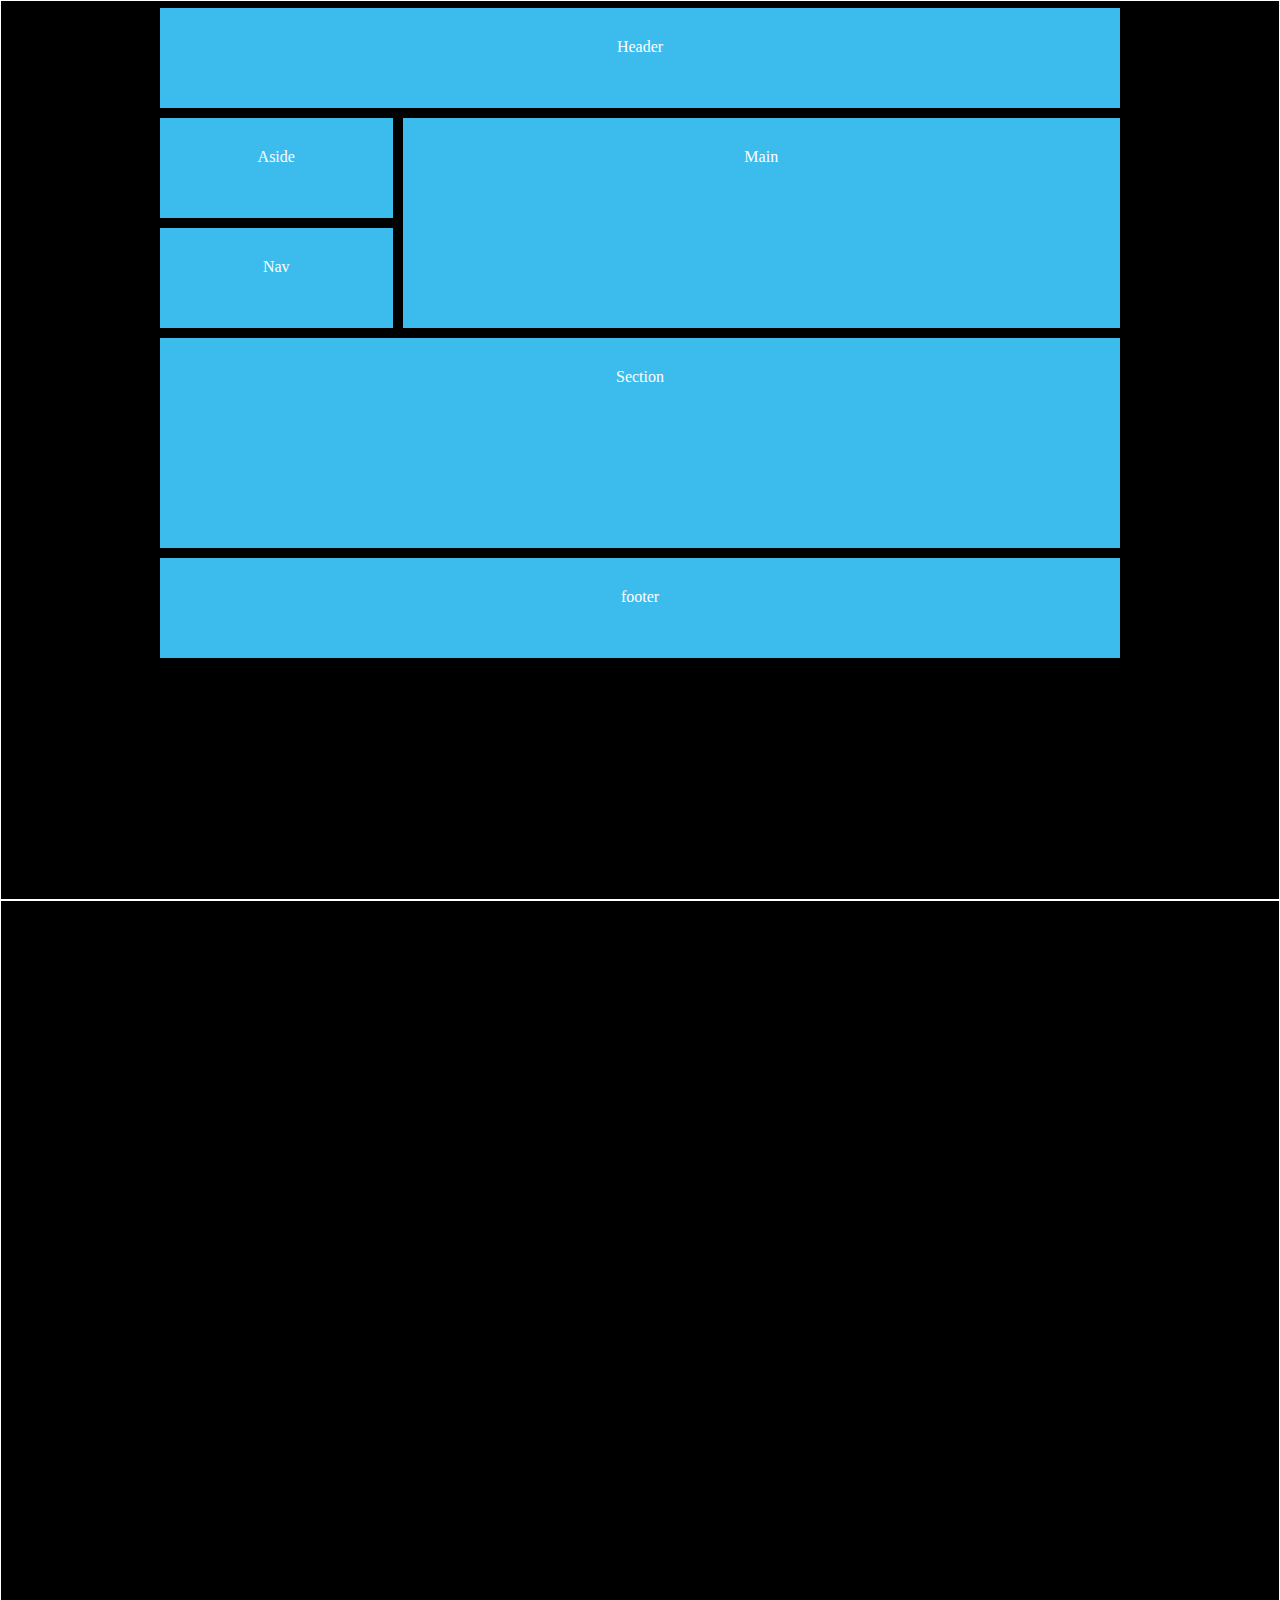
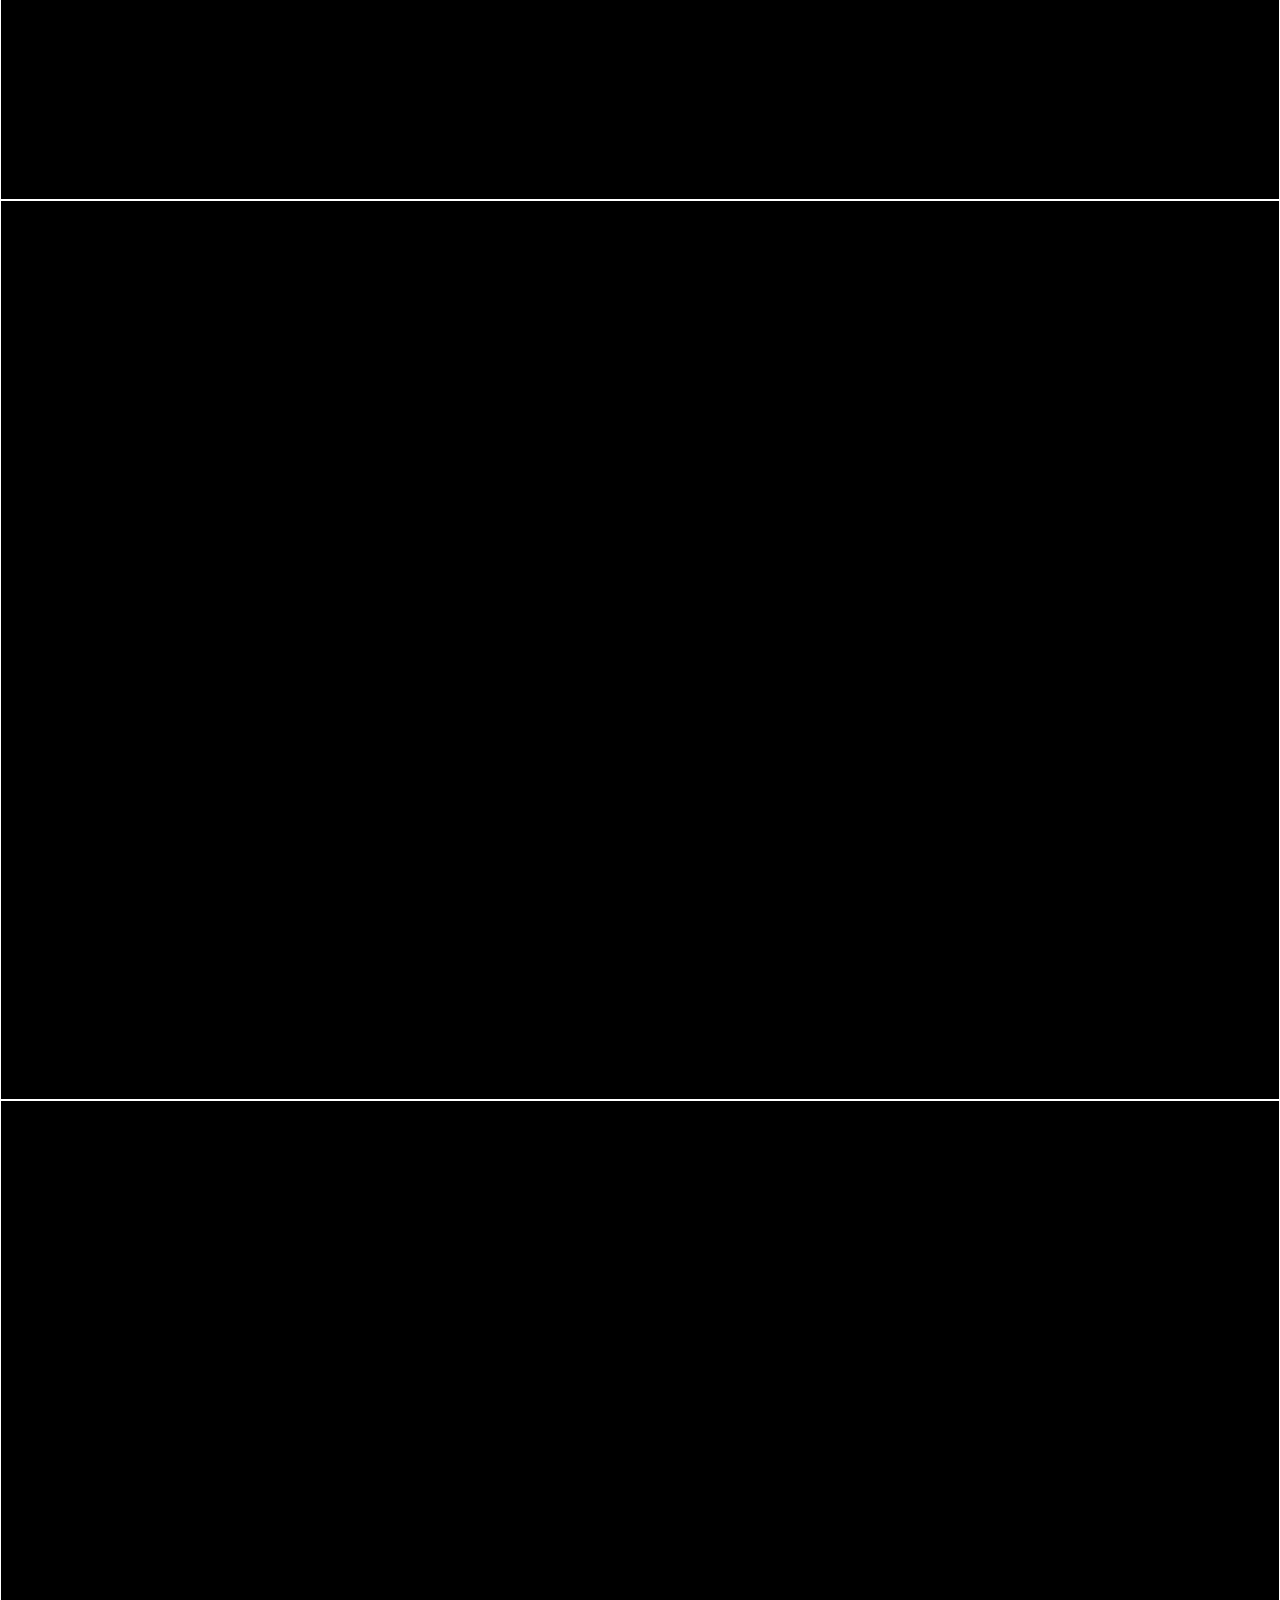
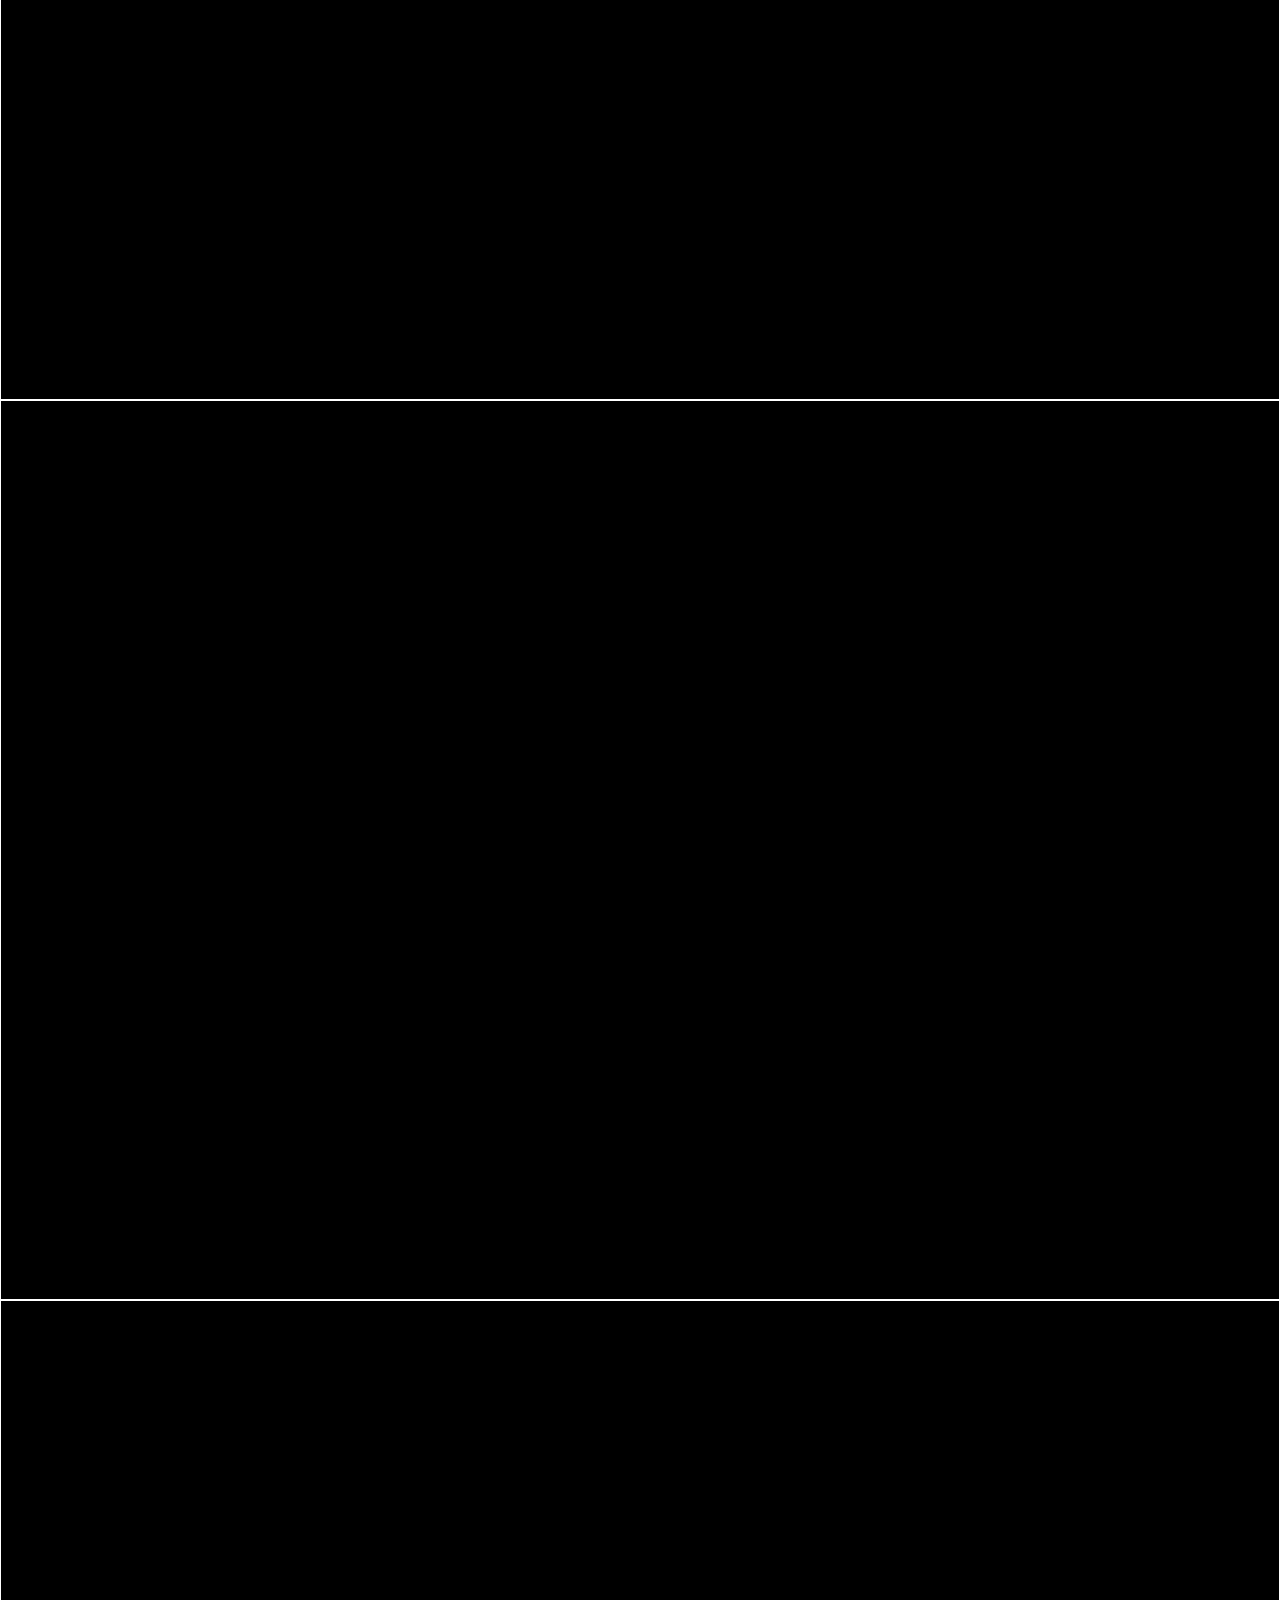
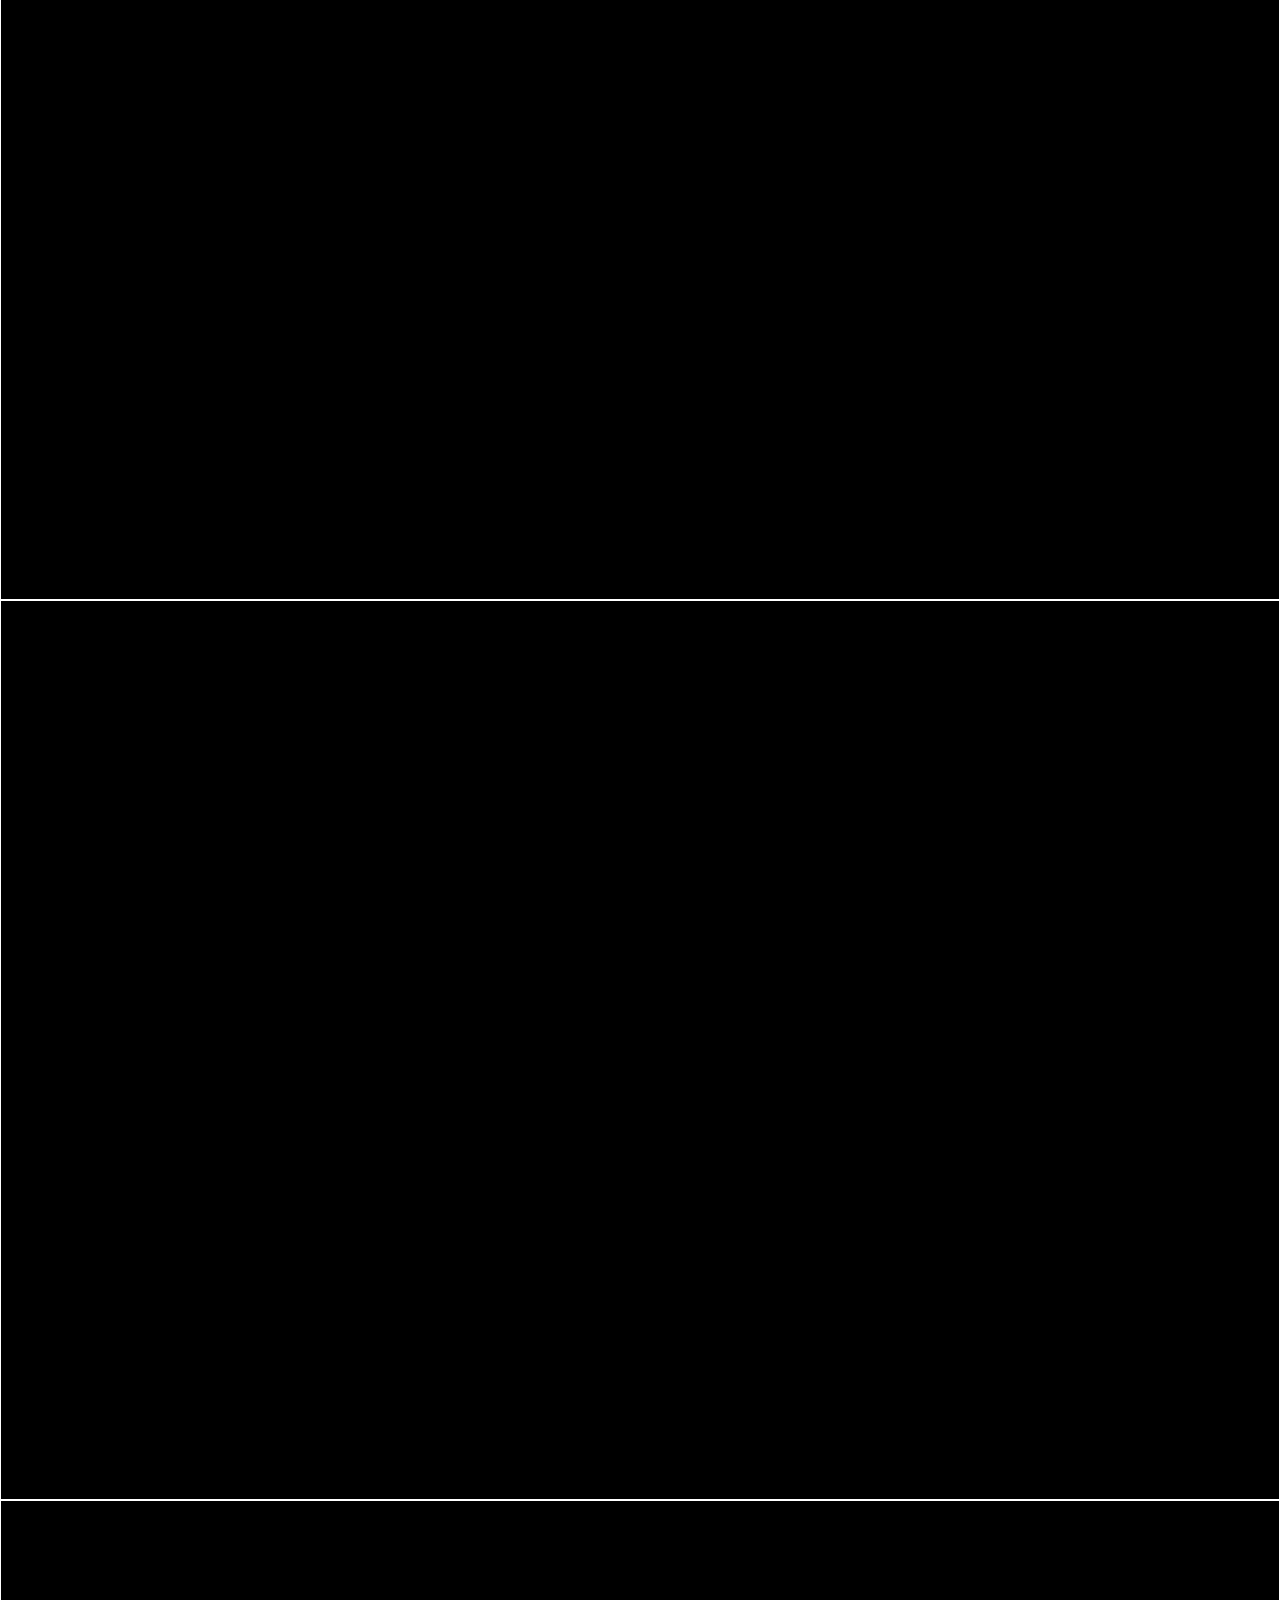
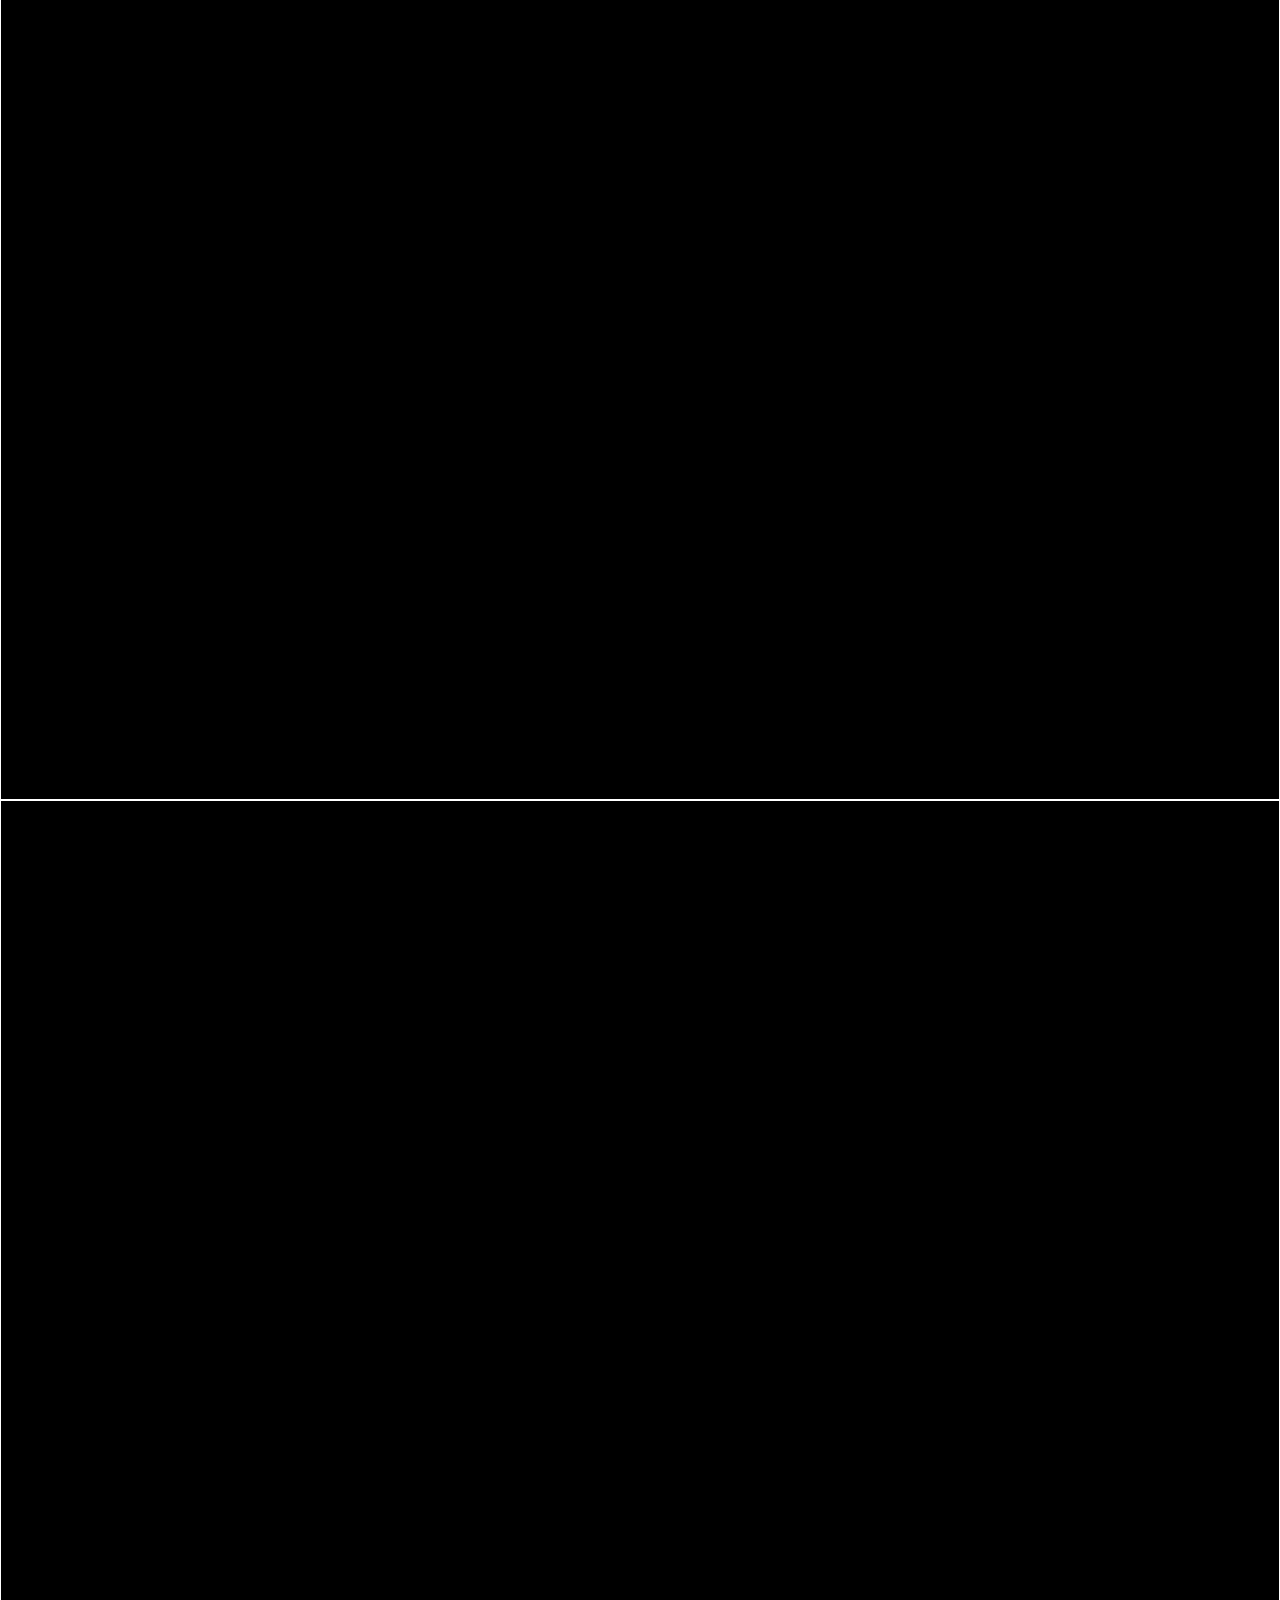
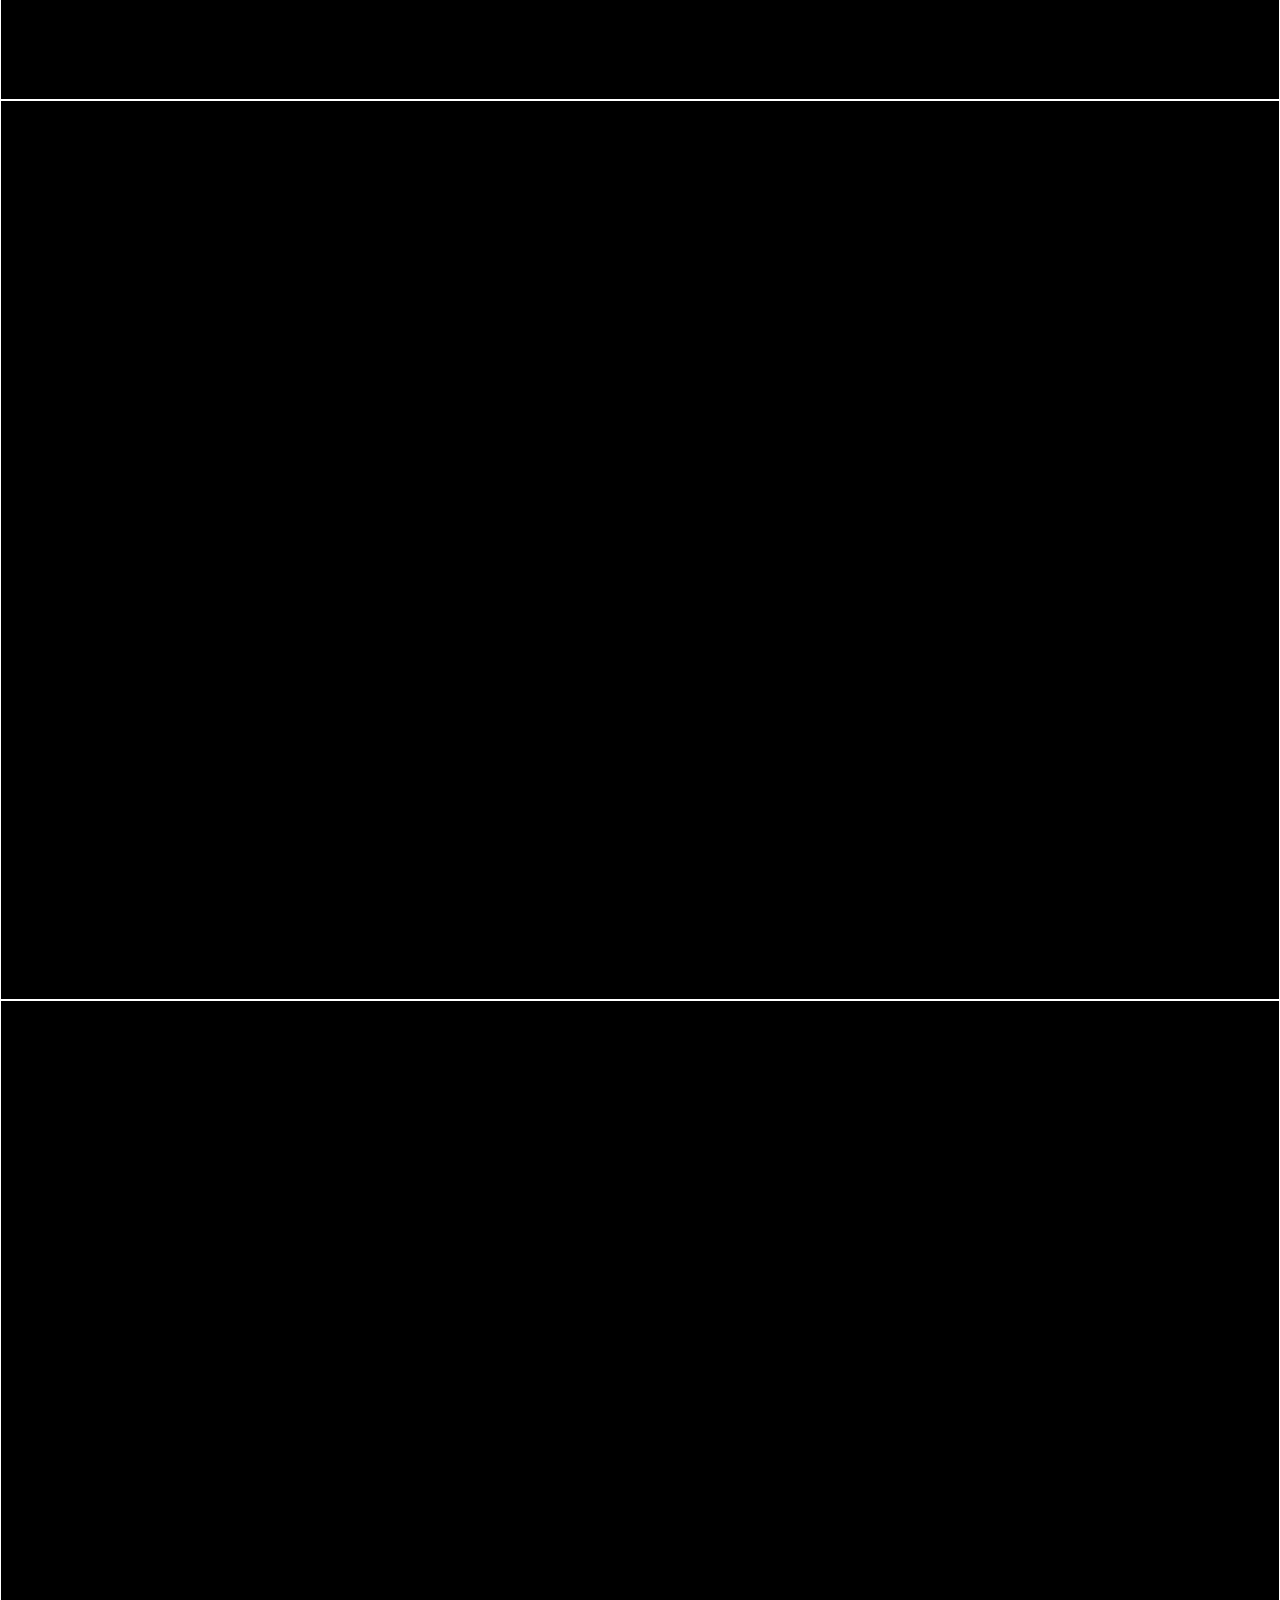
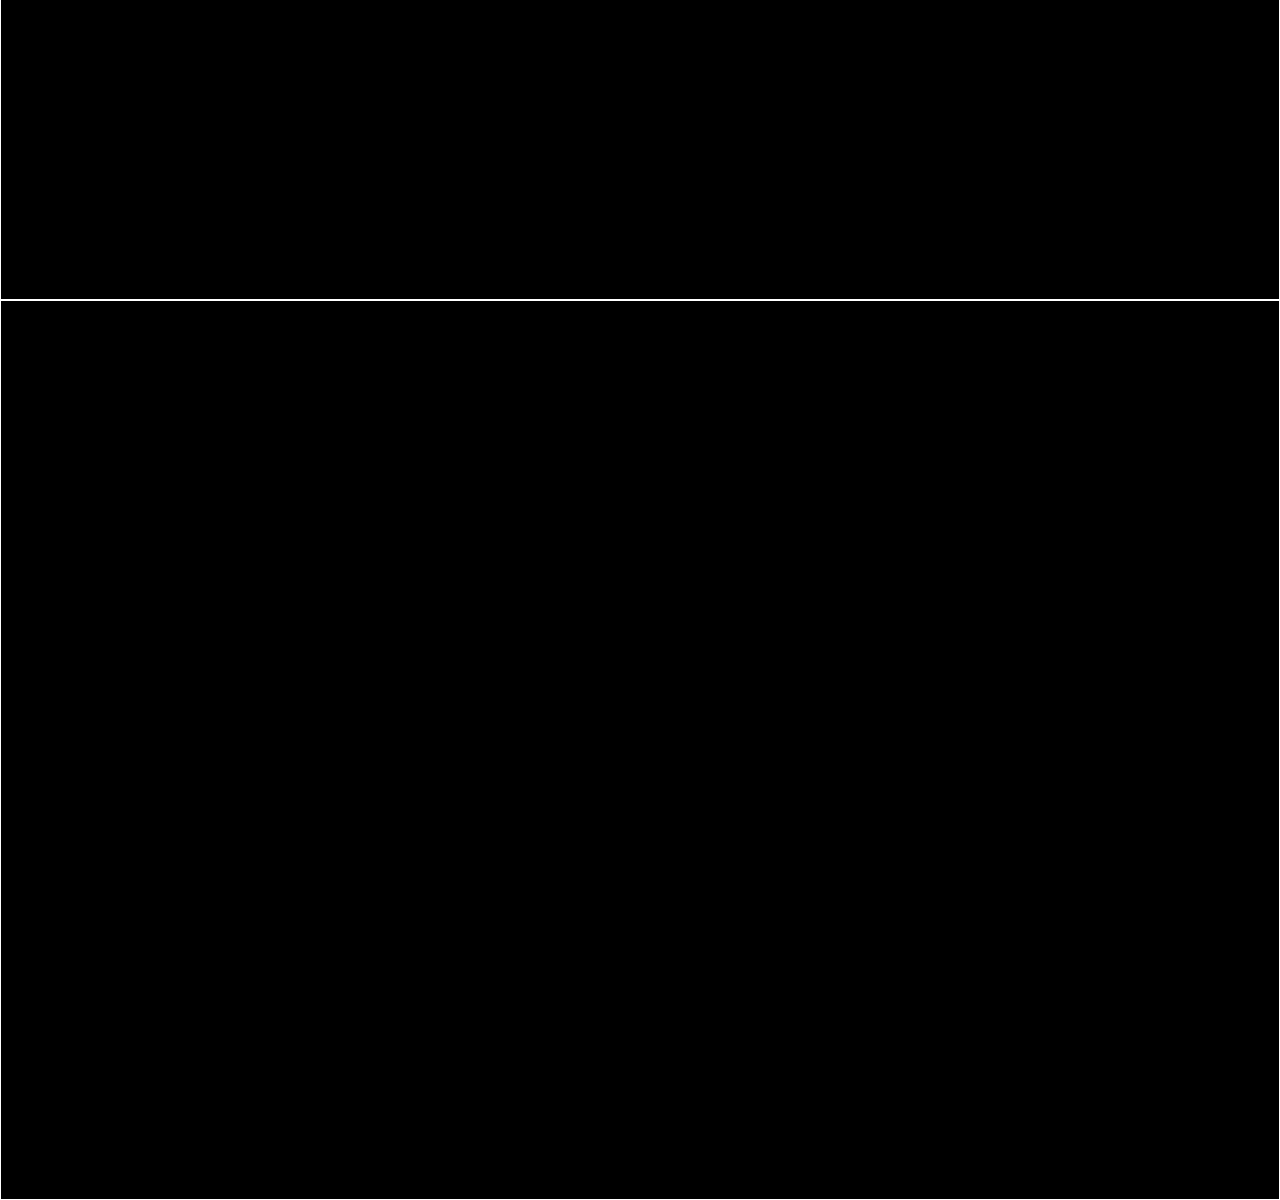
<file: Grid.html>
<!DOCTYPE html>
<html lang="en">
<head>
    <meta charset="UTF-8">
    <meta name="viewport" content="width=device-width, initial-scale=1.0">
    <title>Document</title>
    <style>
        body{
            color: #fff;
            font-family: 'Nunito Semibold';
            text-align: center;
        }

        #content{
            display: grid;
             grid-template-columns: repeat(12, 1fr);
            /* grid-template-rows: repeat(4, minmax(150px, auto)); */
            grid-auto-rows: minmax(100px, auto);
            gap: 10px;
            max-width: 960px;
            margin: 0 auto;
        }

        #content > *{
            background: #3bbced;
            padding: 30px;
            position: relative;
        }

        header{
            grid-column: 1/13;
        }

        main{
            grid-column: 4/13;
            grid-row: 2/4;
        }
        aside{
            grid-column: 1/4;
        }
        section{
            grid-column: 1/13;
            grid-row: 4/6;
        }
        nav{
            grid-column: 1/4;
        }
        footer{
            grid-column: 1/13;
        }

        #grid{
            display: grid;
            position: absolute;
            top: 0;
            left: 0;
            grid-template-columns: repeat(12 1fr);
            grid-auto-rows: minmax(100%, auto);
            width: 100%;
            height: 100%;
            background: transparent;
            padding: 0;
        }

        #grid p{
            border: 1px solid;
            background: #000;
            margin: 0;
            opacity: ;
        }


        /* #content div:nth-child(even){
            background: #777;
        } */

        /* .one{
            grid-column: 1/3;
        }

        .two{
            grid-column: 3/7;
        }
        .three{
            grid-column: 1/4;
            grid-row: 2/4;
        }
        .four{
            grid-column: 4/7;
            grid-row: 2/4;
        }
        .five{
            grid-column: 3/7;
        }
        .six{
            grid-row: 4;
            grid-column: 1/3;
        } */
    </style>
</head>
<body>
    <div id="content">
        <div id="grid">
            <p></p>
            <p></p>
            <p></p>
            <p></p>
            <p></p>
            <p></p>
            <p></p>
            <p></p>
            <p></p>
            <p></p>
            <p></p>
            <p></p>
        </div>
        <header>Header</header>
        <main>Main</main>
        <section>Section</section>
        <aside>Aside</aside>
        <nav>Nav</nav>
        <footer>footer</footer>
    </div>
</body>
</html>
</file>
